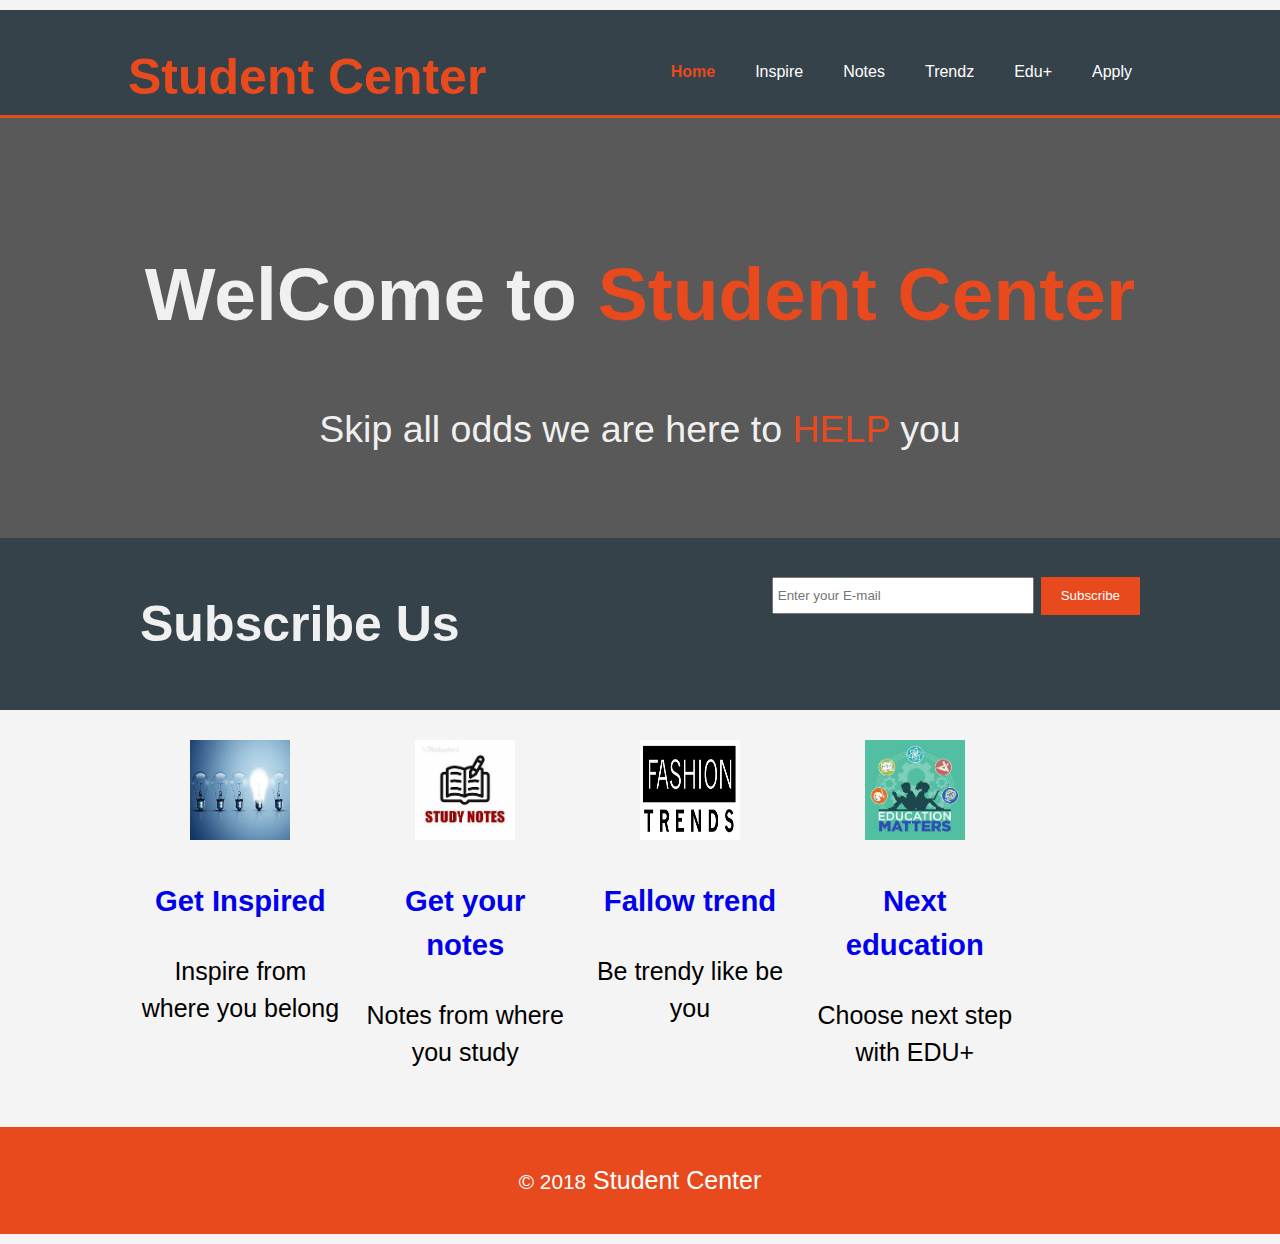
<file: index.html>
<!DOCTYPE html>
<html>
<head>
	<meta charset="utf-8">
	<meta name="viewport" content="width=device-width, initial-scale=1.0">
	<meta name="description" content="">
	<meta name="keyword" content="">
	<title>Student Center|Welcome|Home</title>
	<link rel="stylesheet" type="text/css" href="main.css"> 
</head>
<body>
        <header>
        	<!-- This is container class we use it for all our divs -->
        	<div class="container">
        		<div class="brand">
        			<h1><span class="highlight">Student Center</span></h1>

        		</div>
        		<!-- This is for  Main Navigation Bar  -->
        		<nav>
        			<!-- This is nav element not using div.nav for more schemantic purpose -->
        			<ul>
        				<li class="current"><a href="index.html">Home</a></li>
        				<li><a href="inspire.html">Inspire</a></li>
        				<li><a href="notes.html">Notes</a></li>
        				<li><a href="trendz.html">Trendz</a></li>
        				<li><a href="edu.html">Edu+</a></li>
                        <li><a href="apply.html">Apply</a></li>
        			</ul>
        		</nav>
        	</div>
        </header>
        <section id="showcase">
            <div class="container">
            	<h1>WelCome to <span class="highlight">Student Center</span></h1>
            	<p>Skip all odds we are here to <span class="highlight"> HELP </span> you</p>

            </div>	
        </section>
        <section id="newsletter">
        	<div class="container">
        		<h1>Subscribe Us</h1>
        		<form>
        			<!-- Actually you need to mention the action,name,method attribute to process the data -->
        			<input type="email" name="" placeholder="Enter your E-mail">
        			<button type="submit" class="button_1">Subscribe</button> 
        		</form>
        	</div>
        </section>
        <section id="boxes">
        	<div class="container">
        		<div class="box">
        		<a href="inspire.html">	<img src="inspire1.jpg" > </a>
        			
        			
        			<h3><a href="inspire.html">Get Inspired</a></h3> 
        			<p>Inspire from where you belong</p>
        		</div>
        		<div class="box">
        		<a href="notes.html"><img src="notes1.jpg"> </a>
        			
        			<h3><a href="notes.html">Get your notes</a></h3> 
        			<p>Notes from where you study</p>
        		</div>
        		<div class="box">
        			
        		<a href="trendz.html">	<img src="trendz4.png"></a>
        		    
        		    
        			<h3><a href="trendz.html">Fallow trend</a></h3> 
        			<p>Be trendy like be you </p>
        		</div>
        		<div class="box">
        		<a href="edu+.html">	<img src="edu1.jpg"></a>
        			<h3><a href="edu+.html">Next education</a></h3>
        			<p>Choose next step with EDU+</p>
        		</div>
        	</div>
        </section>
        <footer>
        	<p><small>&copy; 2018</small> Student Center</p>
        </footer>
</body>
</html>
</file>
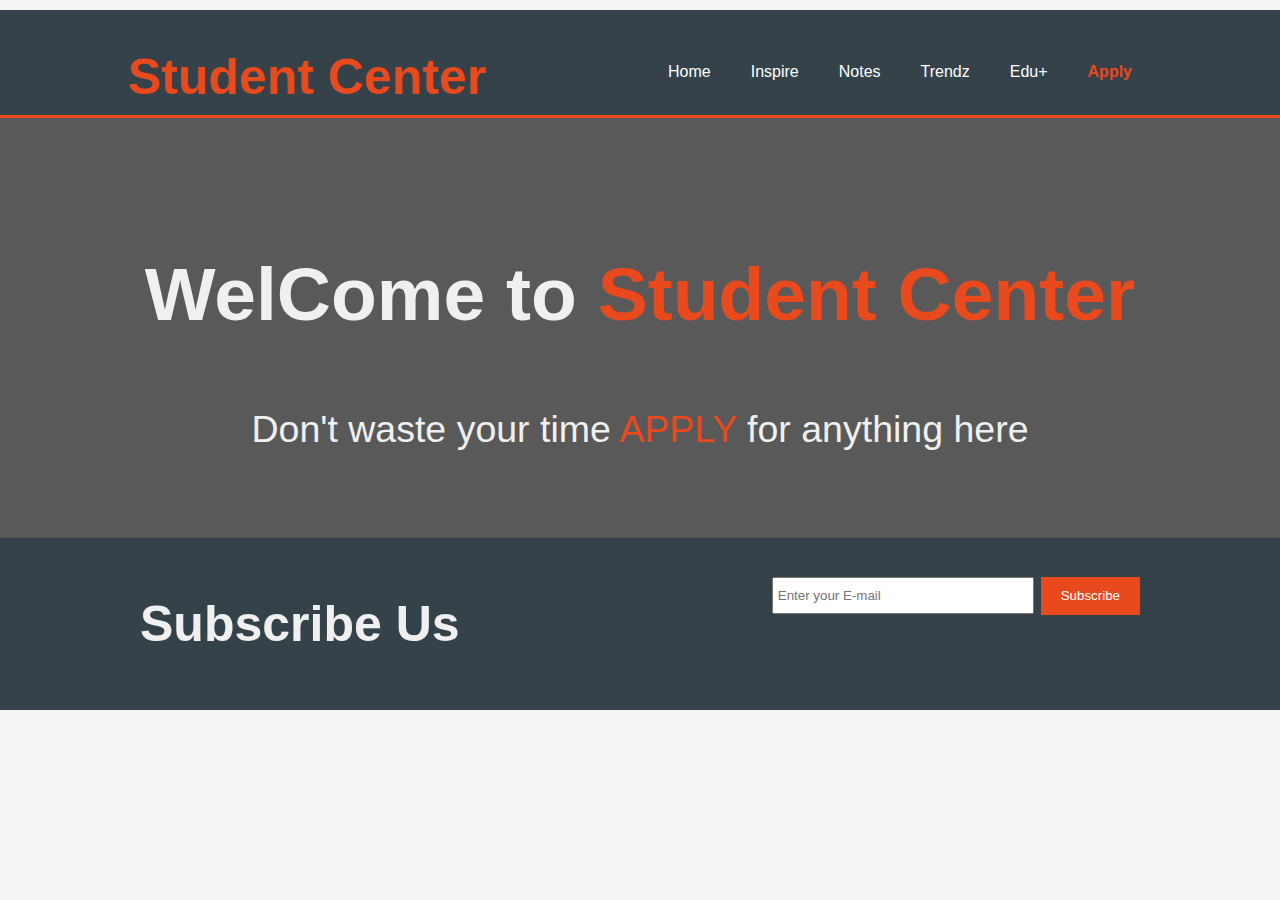
<file: apply.html>
<!DOCTYPE html>
<html>
<head>
	<meta charset="utf-8">
	<meta name="viewport" content="width=device-width, initial-scale=1.0">
	<meta name="description" content="">
	<meta name="keyword" content="">
	<title>Student Center|Welcome|Home</title>
	<link rel="stylesheet" type="text/css" href="main.css"> 
</head>
<body>
        <header>
        	<!-- This is container class we use it for all our divs -->
        	<div class="container">
        		<div class="brand">
        			<h1><span class="highlight">Student Center</span></h1>

        		</div>
        		<!-- This is for  Main Navigation Bar  -->
        		<nav>
        			<!-- This is nav element not using div.nav for more schemantic purpose -->
        			<ul>
        				<li><a href="index.html">Home</a></li>
        				<li><a href="inspire.html">Inspire</a></li>
        				<li><a href="notes.html">Notes</a></li>
        				<li><a href="trendz.html">Trendz</a></li>
        				<li><a href="edu.html">Edu+</a></li>
                        <li class="current"><a href="apply.html">Apply</a></li>
        			</ul>
        		</nav>
        	</div>
        </header>
        <section id="showcase">
            <div class="container">
            	<h1>WelCome to <span class="highlight">Student Center</span></h1>
            	<p>Don't waste your time<span class="highlight"> APPLY </span> for anything here</p>

            </div>	
        </section>
        <section id="newsletter">
        	<div class="container">
        		<h1>Subscribe Us</h1>
        		<form>
        			<!-- Actually you need to mention the action,name,method attribute to process the data -->
        			<input type="email" name="" placeholder="Enter your E-mail">
        			<button type="submit" class="button_1">Subscribe</button> 
        		</form>
        	</div>
        </section>
</file>
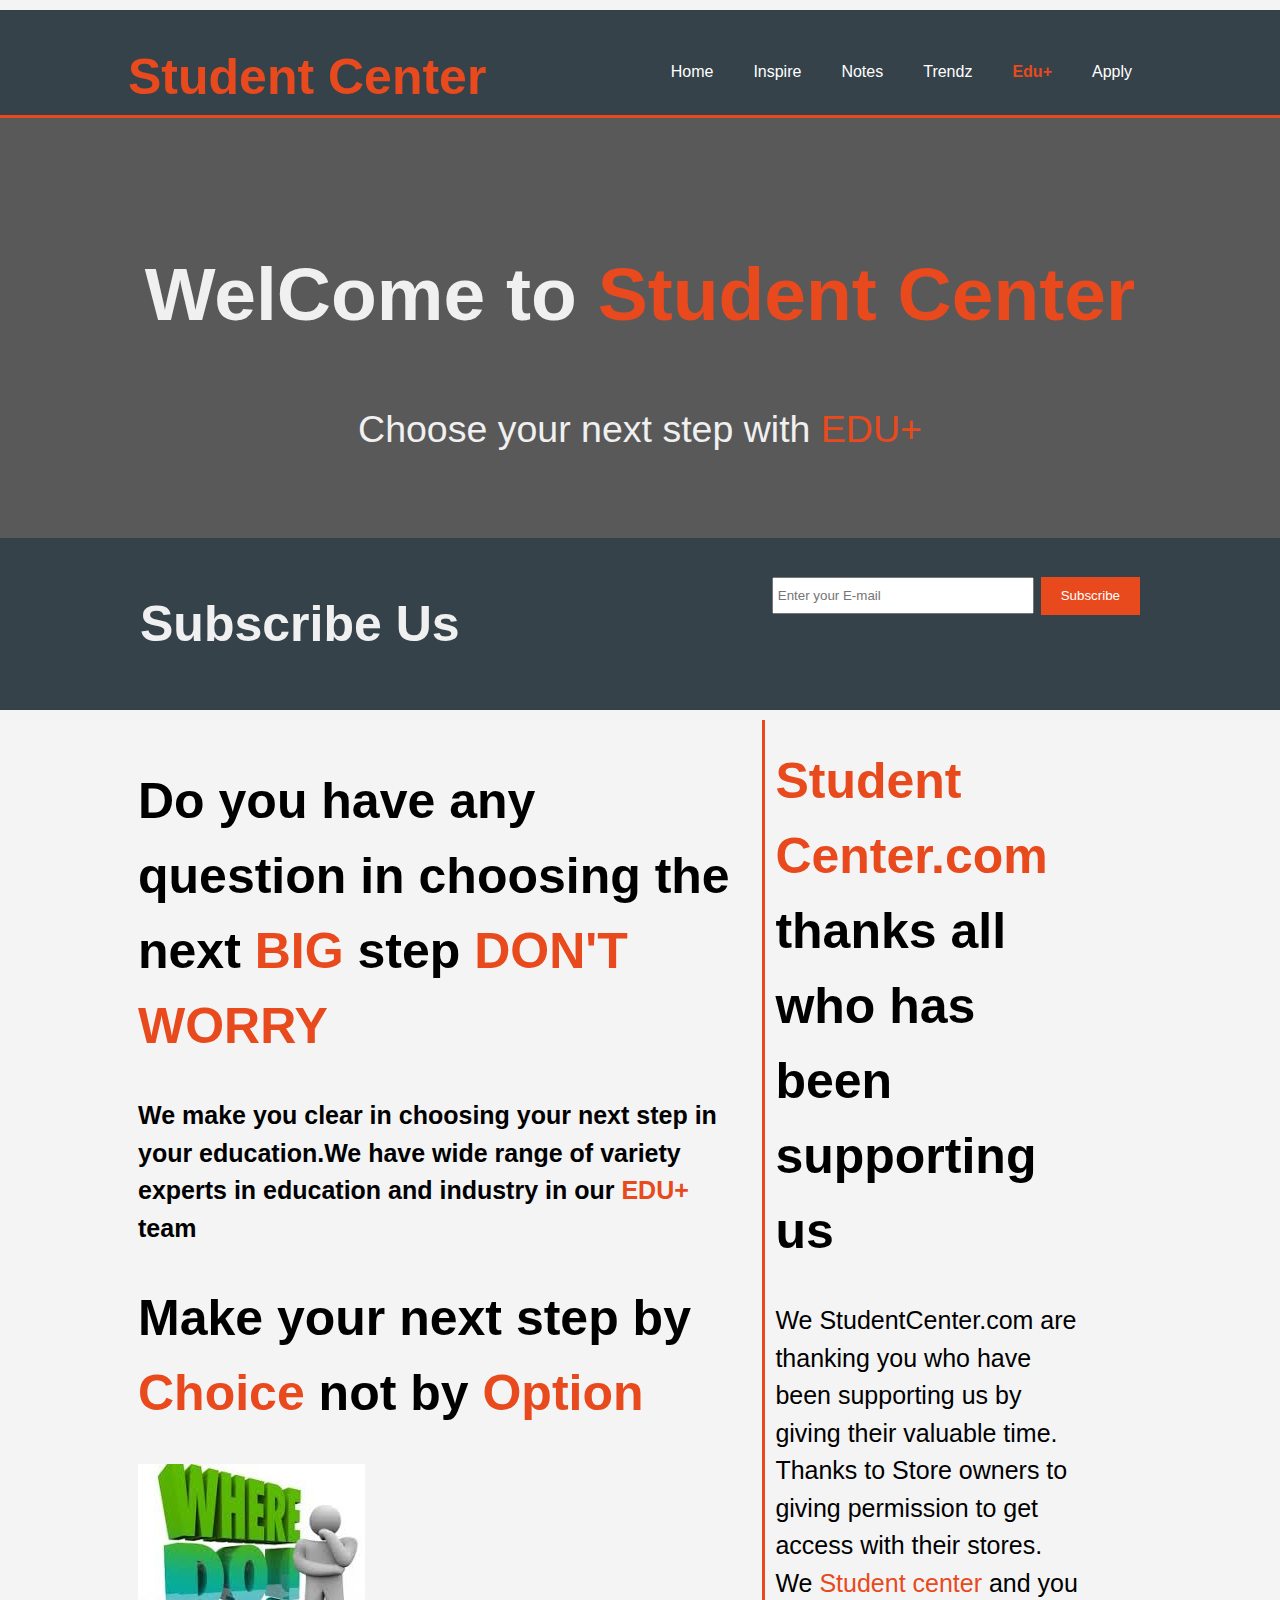
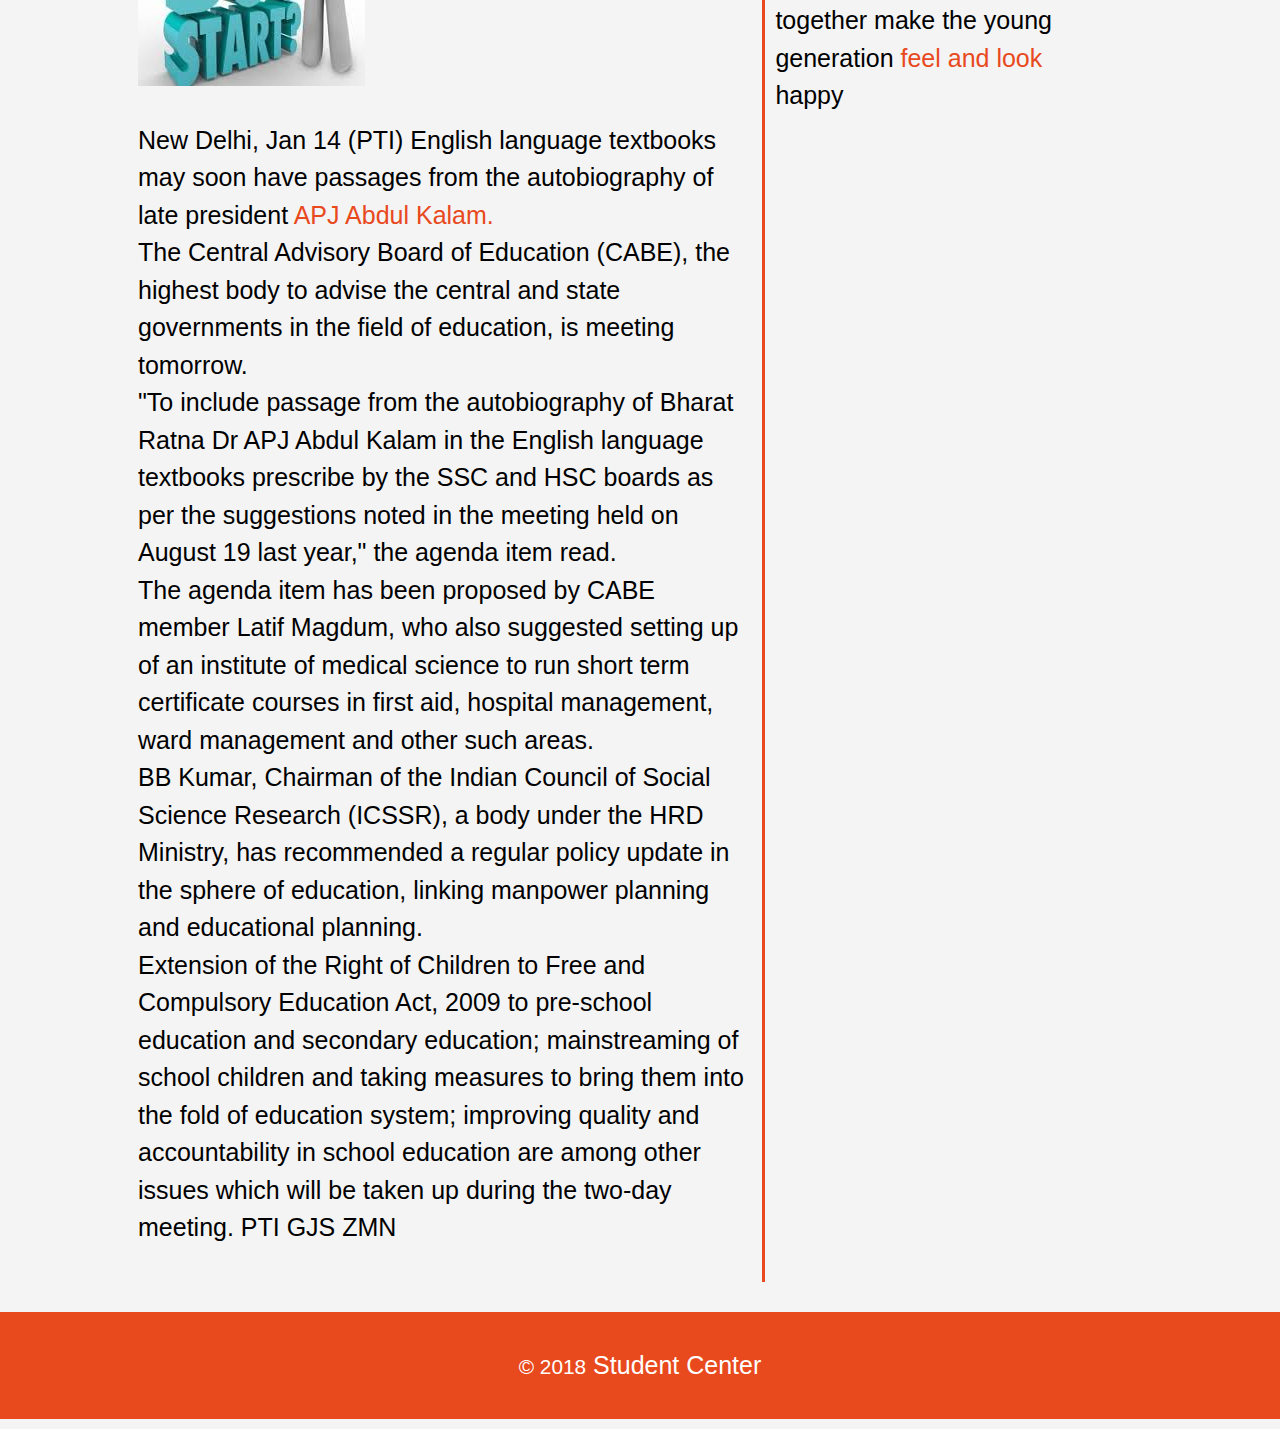
<file: edu.html>
<!DOCTYPE html>
<html>
<head>
	<meta charset="utf-8">
	<meta name="viewport" content="width=device-width, initial-scale=1.0">
	<meta name="description" content="">
	<meta name="keyword" content="">
	<title>Student Center|Edu+</title>
	<link rel="stylesheet" type="text/css" href="main.css"> 
</head>
<body>
        <header>
        	<!-- This is container class we use it for all our divs -->
        	<div class="container">
        		<div class="brand">
        			<h1><span class="highlight">Student Center</span></h1>

        		</div>
        		<!-- This is for  Main Navigation Bar  -->
        		<nav>
        			<!-- This is nav element not using div.nav for more schemantic purpose -->
        			<ul>
        				<li><a href="index.html">Home</a></li>
        				<li><a href="inspire.html">Inspire</a></li>
        				<li><a href="notes.html">Notes</a></li>
        				<li><a href="trendz.html"> Trendz</a></li>
                <li class="current"><a href="edu.html">Edu+</a></li>
                <li><a href="apply.html">Apply</a></li>
        			</ul>
        		</nav>
        	</div>
        </header>
        <section id="showcase">
            <div class="container">
            	<h1>WelCome to <span class="highlight">Student Center</span></h1>
            	<p>Choose your next step with <span class="highlight">EDU+</span> </p>

            </div>	
        </section>
        <section id="newsletter">
        	<div class="container">
        		<h1>Subscribe Us</h1>
        		<form>
        			<!-- Actually you need to mention the action,name,method attribute to process the data -->
        			<input type="email" name="" placeholder="Enter your E-mail">
        			<button type="submit" class="button_1">Subscribe</button> 
        		</form>
        	</div>
        </section>
        <section id="main_edu+">
           <div class="container">
               <article id="main_col_edu">
                <h1 id="page_title">Do you have any question in choosing the next <span class="highlight"> BIG</span> step <span class="highlight">DON'T WORRY</span></h1>
                <h4>We make you clear in choosing your next step in your education.We have wide range of variety experts in education and industry in our <span class="highlight">EDU+</span> team</h4>
               <h1>Make your next step by <span class="highlight">Choice</span> not by <span class="highlight">Option</span></h1>
               <img src="edu5.jpg"> 
               <p>New Delhi, Jan 14 (PTI) English language textbooks may soon have passages from the autobiography of late president<span class="highlight"> APJ Abdul Kalam.</span><br>

The Central Advisory Board of Education (CABE), the highest body to advise the central and state governments in the field of education, is meeting tomorrow.<br>

"To include passage from the autobiography of Bharat Ratna Dr APJ Abdul Kalam in the English language textbooks prescribe by the SSC and HSC boards as per the suggestions noted in the meeting held on August 19 last year," the agenda item read.<br>

The agenda item has been proposed by CABE member Latif Magdum, who also suggested setting up of an institute of medical science to run short term certificate courses in first aid, hospital management, ward management and other such areas.<br>

BB Kumar, Chairman of the Indian Council of Social Science Research (ICSSR), a body under the HRD Ministry, has recommended a regular policy update in the sphere of education, linking manpower planning and educational planning.<br>

Extension of the Right of Children to Free and Compulsory Education Act, 2009 to pre-school education and secondary education; mainstreaming of school children and taking measures to bring them into the fold of education system; improving quality and accountability in school education are among other issues which will be taken up during the two-day meeting. PTI GJS ZMN</p>   
               </article>
               <aside id="special_thanks_edu">
                   <h1><span class="highlight">Student Center.com</span> thanks all who has been supporting us</h1>
                   <p>We StudentCenter.com are thanking you who have been supporting us by giving their valuable time.
                     Thanks to Store owners to giving permission to get access with their stores.
                   We <span class="highlight">Student center</span> and you together make the young generation <span class="highlight">feel and look</span> happy </p>
               </aside>
           </div> 

        </section>
       
        <footer>
        	<p><small>&copy; 2018</small> Student Center</p>
        </footer>
</body>
</html>
</file>
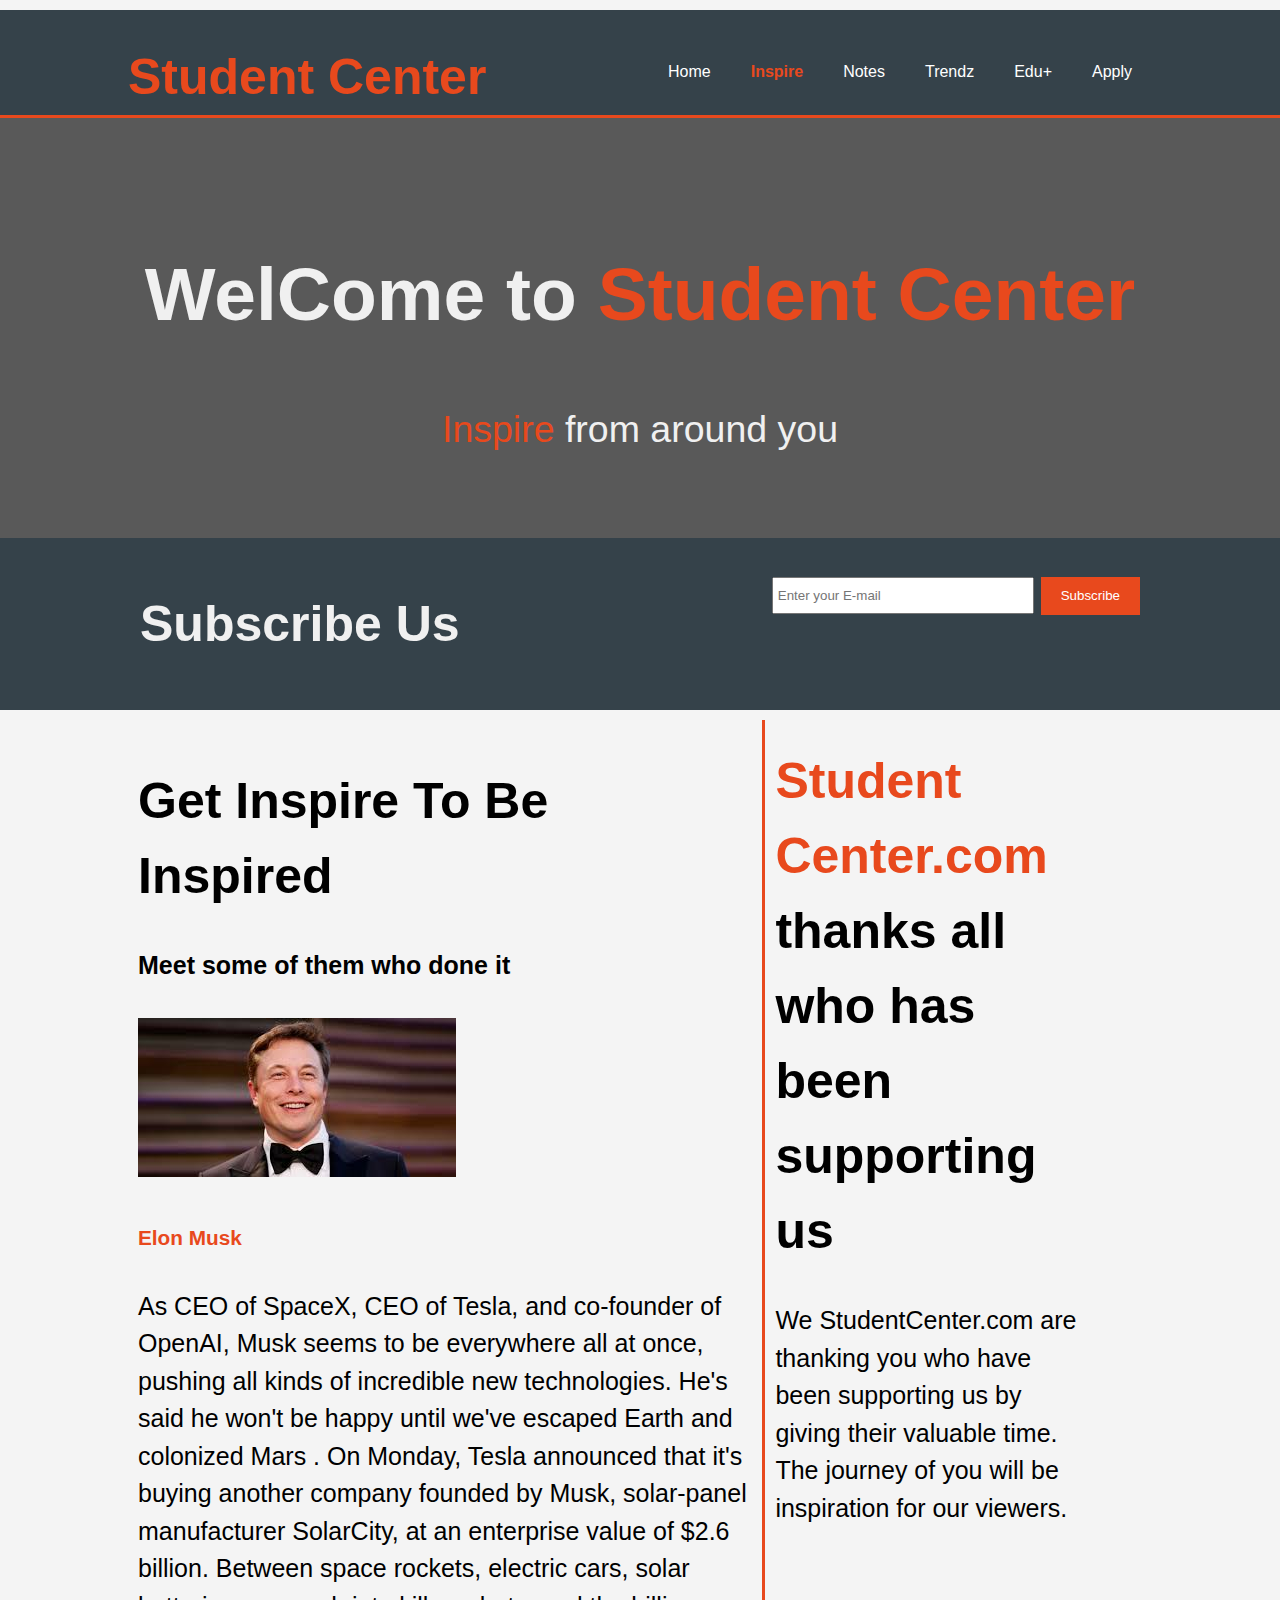
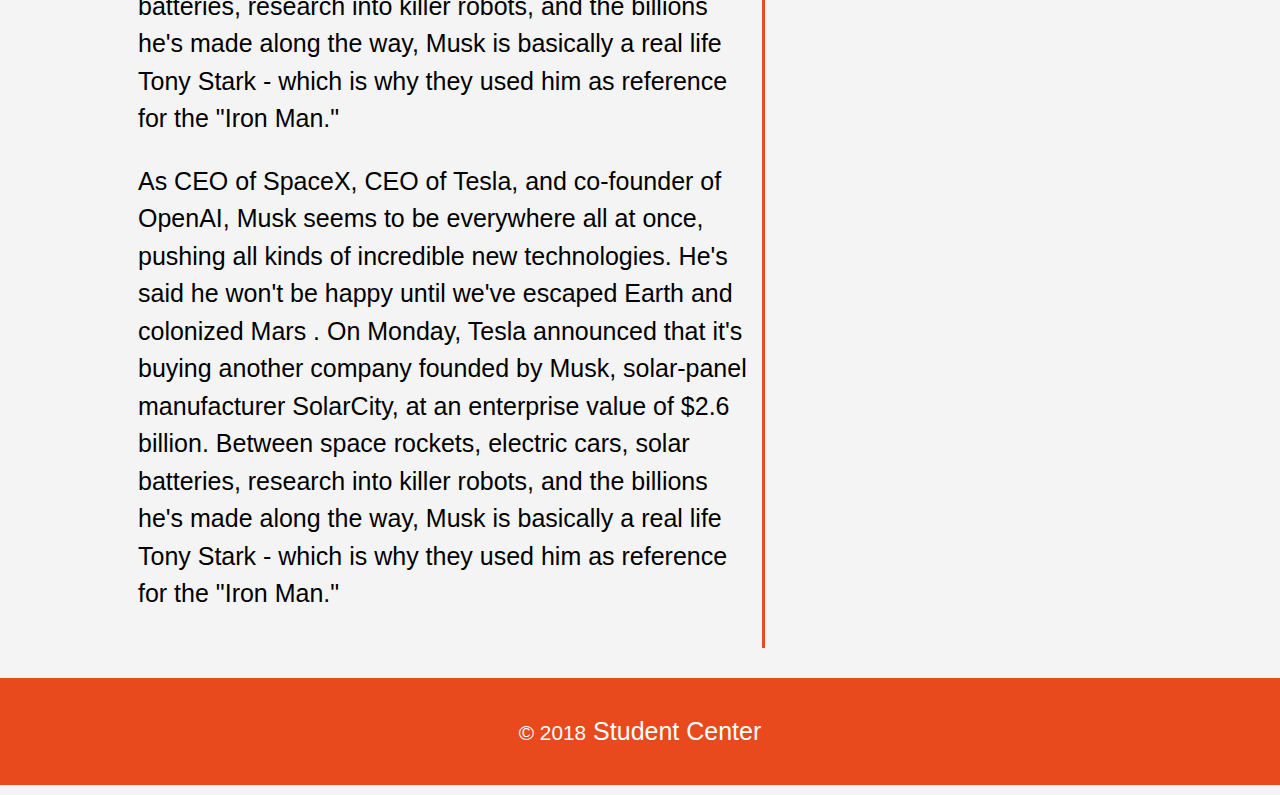
<file: inspire.html>
<!DOCTYPE html>
<html>
<head>
	<meta charset="utf-8">
	<meta name="viewport" content="width=device-width, initial-scale=1.0">
	<meta name="description" content="">
	<meta name="keyword" content="">
	<title>Student Center|Inspire</title>
	<link rel="stylesheet" type="text/css" href="main.css">
</head>
<body>
        <header>
        	<!-- This is container class we use it for all our divs -->
        	<div class="container">
        		<div class="brand">
        			<h1><span class="highlight">Student Center</span></h1>

        		</div>
        		<!-- This is for  Main Navigation Bar  -->
        		<nav>
        			<!-- This is nav element not using div.nav for more schemantic purpose -->
        			<ul>
        				<li><a href="index.html">Home</a></li>
        				<li class="current"><a href="inspire.html">Inspire</a></li>
        				<li><a href="notes.html">Notes</a></li>
        				<li><a href="trendz.html">Trendz</a></li>
                        <li><a href="edu.html">Edu+</a></li>
                        <li><a href="apply.html">Apply</a></li>
        			</ul>
        		</nav>
        	</div>
        </header>
        <section id="showcase">
            <div class="container">
            	<h1>WelCome to <span class="highlight">Student Center</span></h1>
            	<p><span class="highlight">Inspire</span> from around you</p>

            </div>	
        </section>
        <section id="newsletter">
        	<div class="container">
        		<h1>Subscribe Us</h1>
        		<form>
        			<!-- Actually you need to mention the action,name,method attribute to process the data -->
        			<input type="email" name="" placeholder="Enter your E-mail">
        			<button type="submit" class="button_1">Subscribe</button> 
        		</form>
        	</div>
        </section>
        <section id="main_inspire">
           <div class="container">
               <article id="main_col_inspire">
                <h1 id="page_title"> Get Inspire To Be Inspired</h1>
                <h4>Meet some of them who done it</h4>
                <img src="elon.jpg" class="photo_icon">
                <h5><span class="highlight">Elon Musk</span></h5>
                <p>As CEO of SpaceX, CEO of Tesla, and co-founder of OpenAI, Musk seems to be everywhere all at once, pushing all kinds of incredible new technologies. He's said he won't be happy until we've escaped Earth and colonized Mars .

On Monday, Tesla announced that it's buying another company founded by Musk, solar-panel manufacturer SolarCity, at an enterprise value of $2.6 billion.

Between space rockets, electric cars, solar batteries, research into killer robots, and the billions he's made along the way, Musk is basically a real life Tony Stark - which is why they used him as reference for the "Iron Man."</p>
<p>As CEO of SpaceX, CEO of Tesla, and co-founder of OpenAI, Musk seems to be everywhere all at once, pushing all kinds of incredible new technologies. He's said he won't be happy until we've escaped Earth and colonized Mars .

On Monday, Tesla announced that it's buying another company founded by Musk, solar-panel manufacturer SolarCity, at an enterprise value of $2.6 billion.

Between space rockets, electric cars, solar batteries, research into killer robots, and the billions he's made along the way, Musk is basically a real life Tony Stark - which is why they used him as reference for the "Iron Man."</p>
                   
               </article>
               <aside id="special_thanks_inspire">
                   <h1><span class="highlight">Student Center.com</span> thanks all who has been supporting us</h1>
                   <p>We StudentCenter.com are thanking you who have been supporting us by giving their valuable time.
                     The journey of you will be inspiration for our viewers.</p>
               </aside>
           </div> 

        </section>
       
        <footer>
        	<p><small>&copy; 2018</small> Student Center</p>
        </footer>
</body>
</html>
</file>
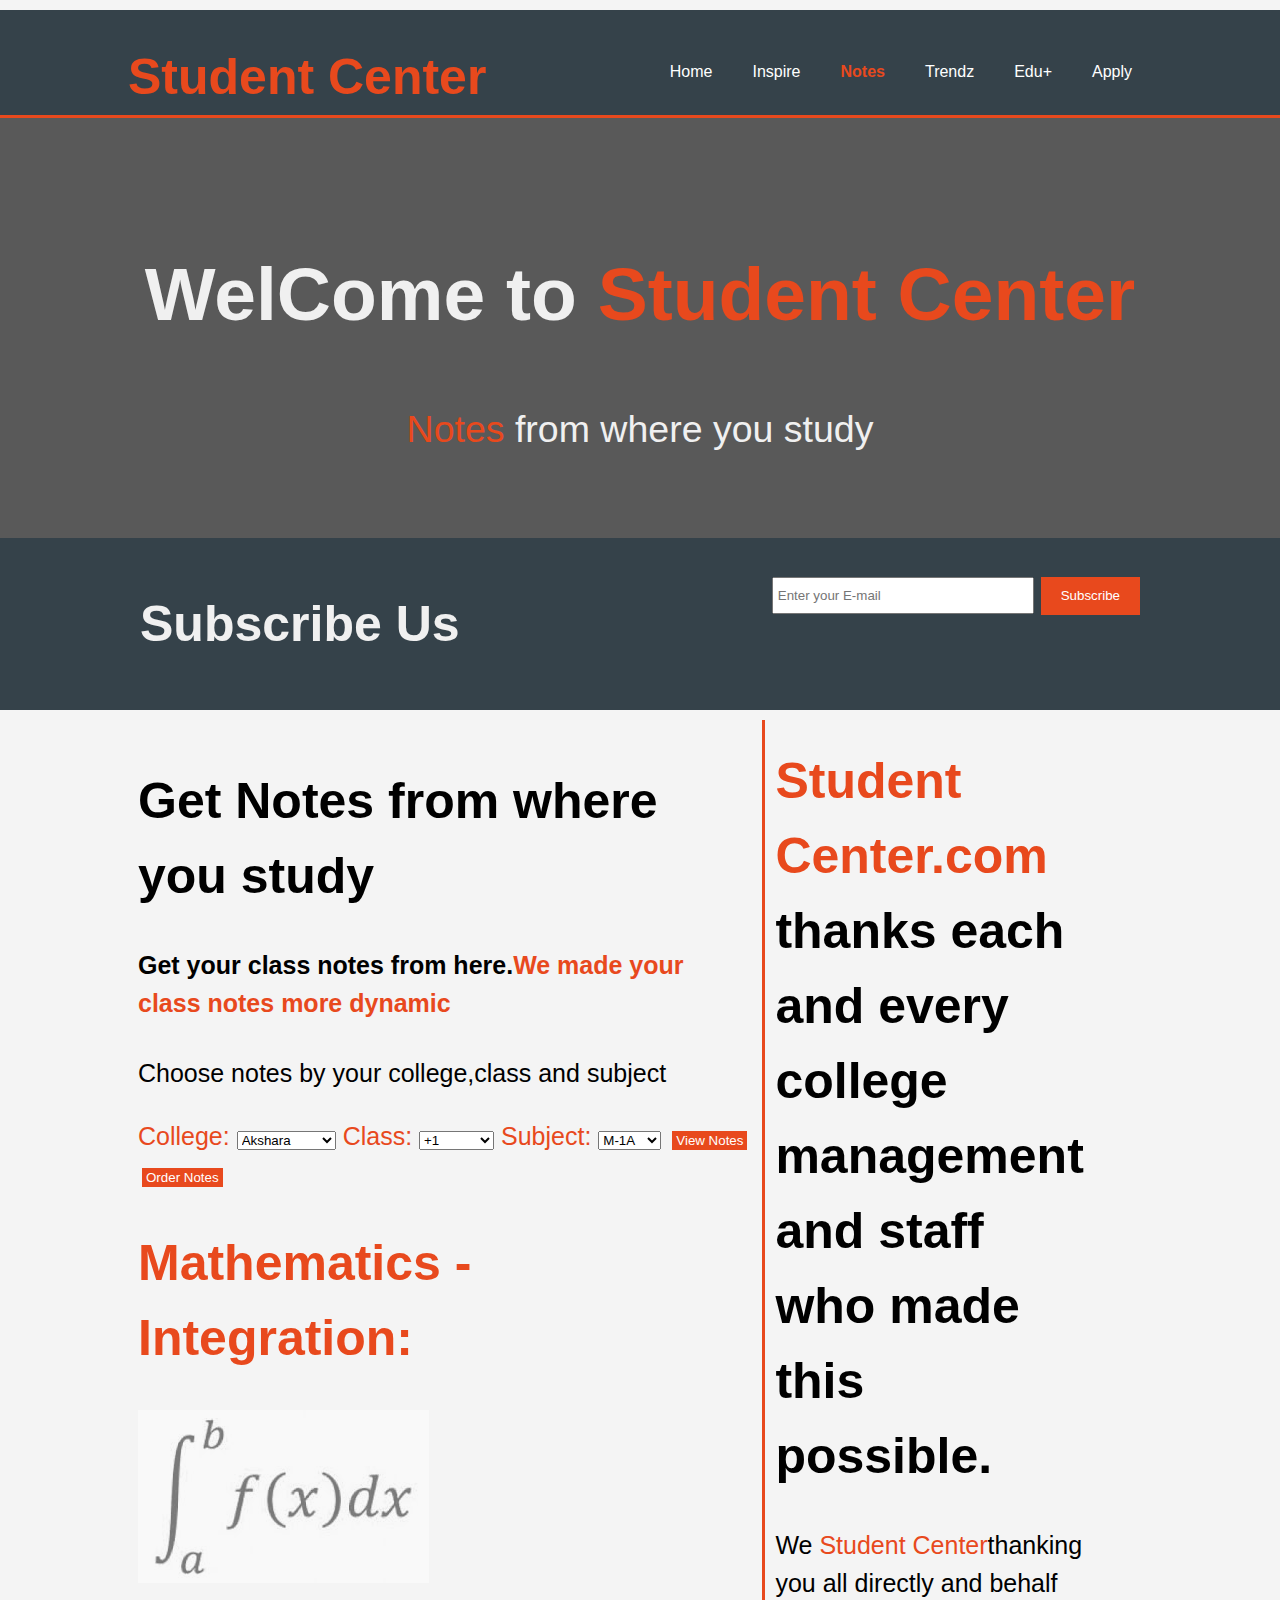
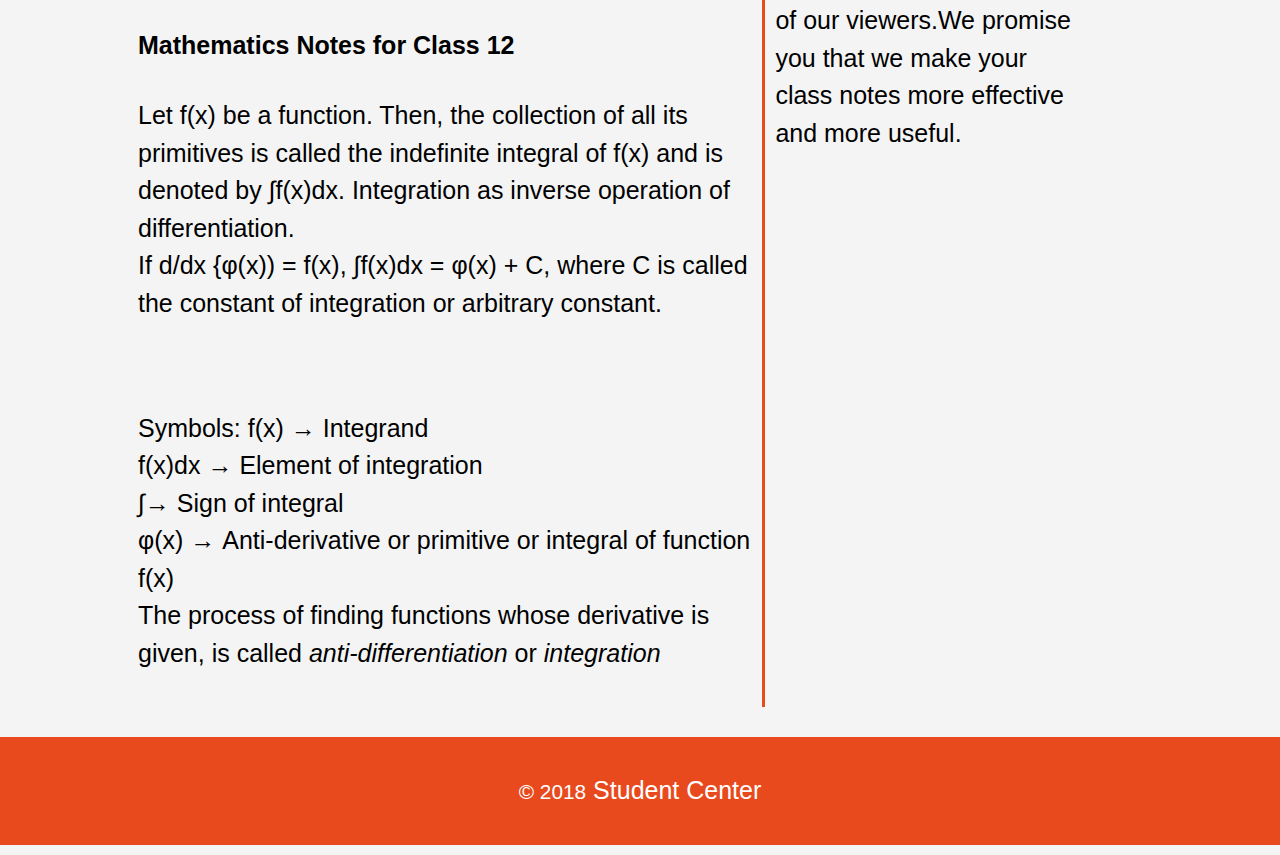
<file: notes.html>
<!DOCTYPE html>
<html>
<head>
	<meta charset="utf-8">
	<meta name="viewport" content="width=device-width, initial-scale=1.0">
	<meta name="description" content="">
	<meta name="keyword" content="">
	<title>Student Center|Notes</title>
	<link rel="stylesheet" type="text/css" href="main.css">
</head>
<body>
        <header>
        	<!-- This is container class we use it for all our divs -->
        	<div class="container">
        		<div class="brand">
        			<h1><span class="highlight">Student Center</span></h1>

        		</div>
        		<!-- This is for  Main Navigation Bar  -->
        		<nav>
        			<!-- This is nav element not using div.nav for more schemantic purpose -->
        			<ul>
        				<li><a href="index.html">Home</a></li>
        				<li><a href="inspire.html">Inspire</a></li>
        				<li class="current"><a href="notes.html">Notes</a></li>
        				<li><a href="trendz.html">Trendz</a></li>
                <li><a href="edu.html">Edu+</a></li>
                <li><a href="apply.html">Apply</a></li>
        			</ul>
        		</nav>
        	</div>
        </header>
        <section id="showcase">
            <div class="container">
            	<h1>WelCome to <span class="highlight">Student Center</span></h1>
            	<p><span class="highlight">Notes</span> from where you study</p>

            </div>	
        </section>
        <section id="newsletter">
        	<div class="container">
        		<h1>Subscribe Us</h1>
        		<form>
        			<!-- Actually you need to mention the action,name,method attribute to process the data -->
        			<input type="email" name="" placeholder="Enter your E-mail">
        			<button type="submit" class="button_1">Subscribe</button> 
        		</form>
        	</div>
        </section>
        <section id="main_notes">
           <div class="container">
               <article id="main_col_notes">
                <h1 id="page_title"> Get Notes from where you study</h1>
                <h4>Get your class notes from here.<span class="highlight">We made your class notes more dynamic</span></h4>
                <p>Choose notes by your college,class and subject</p>
                <form>
                      <label for="college" class="highlight">College:</label>
                      <select name="college">
                          <option value="Akshara">Akshara</option>
                          <option value="BMR">BMR</option>
                          <option value="Gurukrupa">Gururkrupa</option>
                          <option value="indure">Indure</option>
                          <option value="Kakatiya">Kakatiya</option>
                          <option value="Masterminds">Masterminds</option>
                          <option value="NRI">NRI</option>
                          <option value="Prathibha">Prathibha</option>
                          <option value="SRK">SRK</option>
                          <option value="SMS">SMS</option>
                       </select> 
                       <label for="class" class="highlight">Class:</label> 
                       <select name="class">
                           <option value="+1">+1</option>
                           <option value="+2">+2</option> 
                           <option value="ug1">UG-1</option>
                           <option value="ug2">UG-2</option>
                           <option value="ug3">UG-3</option>
                           <option value="btech1">B.Tech-1</option>
                           <option value="btech2">B.Tech-2</option>
                           <option value="btech3">B.Tech-3</option>
                           <option value="btech4">B.Tech-4</option>
                       </select> 
                       <label for="subject" class="highlight">Subject:</label>
                       <select name="subject">
                           <option value="m1a">M-1A</option>
                           <option value="m2a">M-2A</option>    
                           <option value="m1b">M-1B</option>
                           <option value="m2b">M-2B</option>
                           <option value="phy1">PHY-1</option>
                           <option value="phy2">PHY-2</option>
                           <option value="che1">CHE-1</option>
                           <option value="che2">CHE-2</option>
                           <option value="bio1">BIO-1</option>
                           <option value="bio2">BIO-2</option>
                           <option value="zoo1">ZOO-1</option>
                           <option value="zoo2">ZOO-2</option>
                            </select>
                       <input type="submit" name="view_notes" value="View Notes"> 
                       <input type="submit" name="order_notes" value="Order Notes">    
                      
                </form>
                <h1 class="highlight">Mathematics - Integration: </h1>
                <img src="maths_integration1.jpg" class="image_notes" style="opacity: .5">
              <h4> Mathematics Notes for Class 12 </h4>
              <p> Let f(x) be a function. Then, the collection of all its primitives is called the <b>indefinite
integral</b> of f(x) and is denoted by ∫f(x)dx. Integration as inverse operation of differentiation.<br> If
d/dx {φ(x)) = f(x), ∫f(x)dx = φ(x) + C, where C is called the constant of integration or arbitrary
constant.</p><br>
<p><b>Symbols:</b> f(x) → Integrand<br>
f(x)dx → Element of integration<br>
∫→ Sign of integral<br>
φ(x) → Anti-derivative or primitive or integral of function f(x)<br>
The process of finding functions whose derivative is given, is called<i> anti-differentiation</i> or
<i>integration</i></p>

                </article>
               <aside id="special_thanks_notes">
                   <h1><span class="highlight">Student Center.com</span> thanks each and every college management and staff who made this possible.</h1>

                   <p>We <span class="highlight">Student Center</span>thanking you all directly and behalf of our viewers.We promise you that we make your class notes more effective and more useful.</p>
               </aside>
           </div> 

        </section>
       
        <footer>
        	<p><small>&copy; 2018</small> Student Center</p>
        </footer>
</body>
</html>
</file>
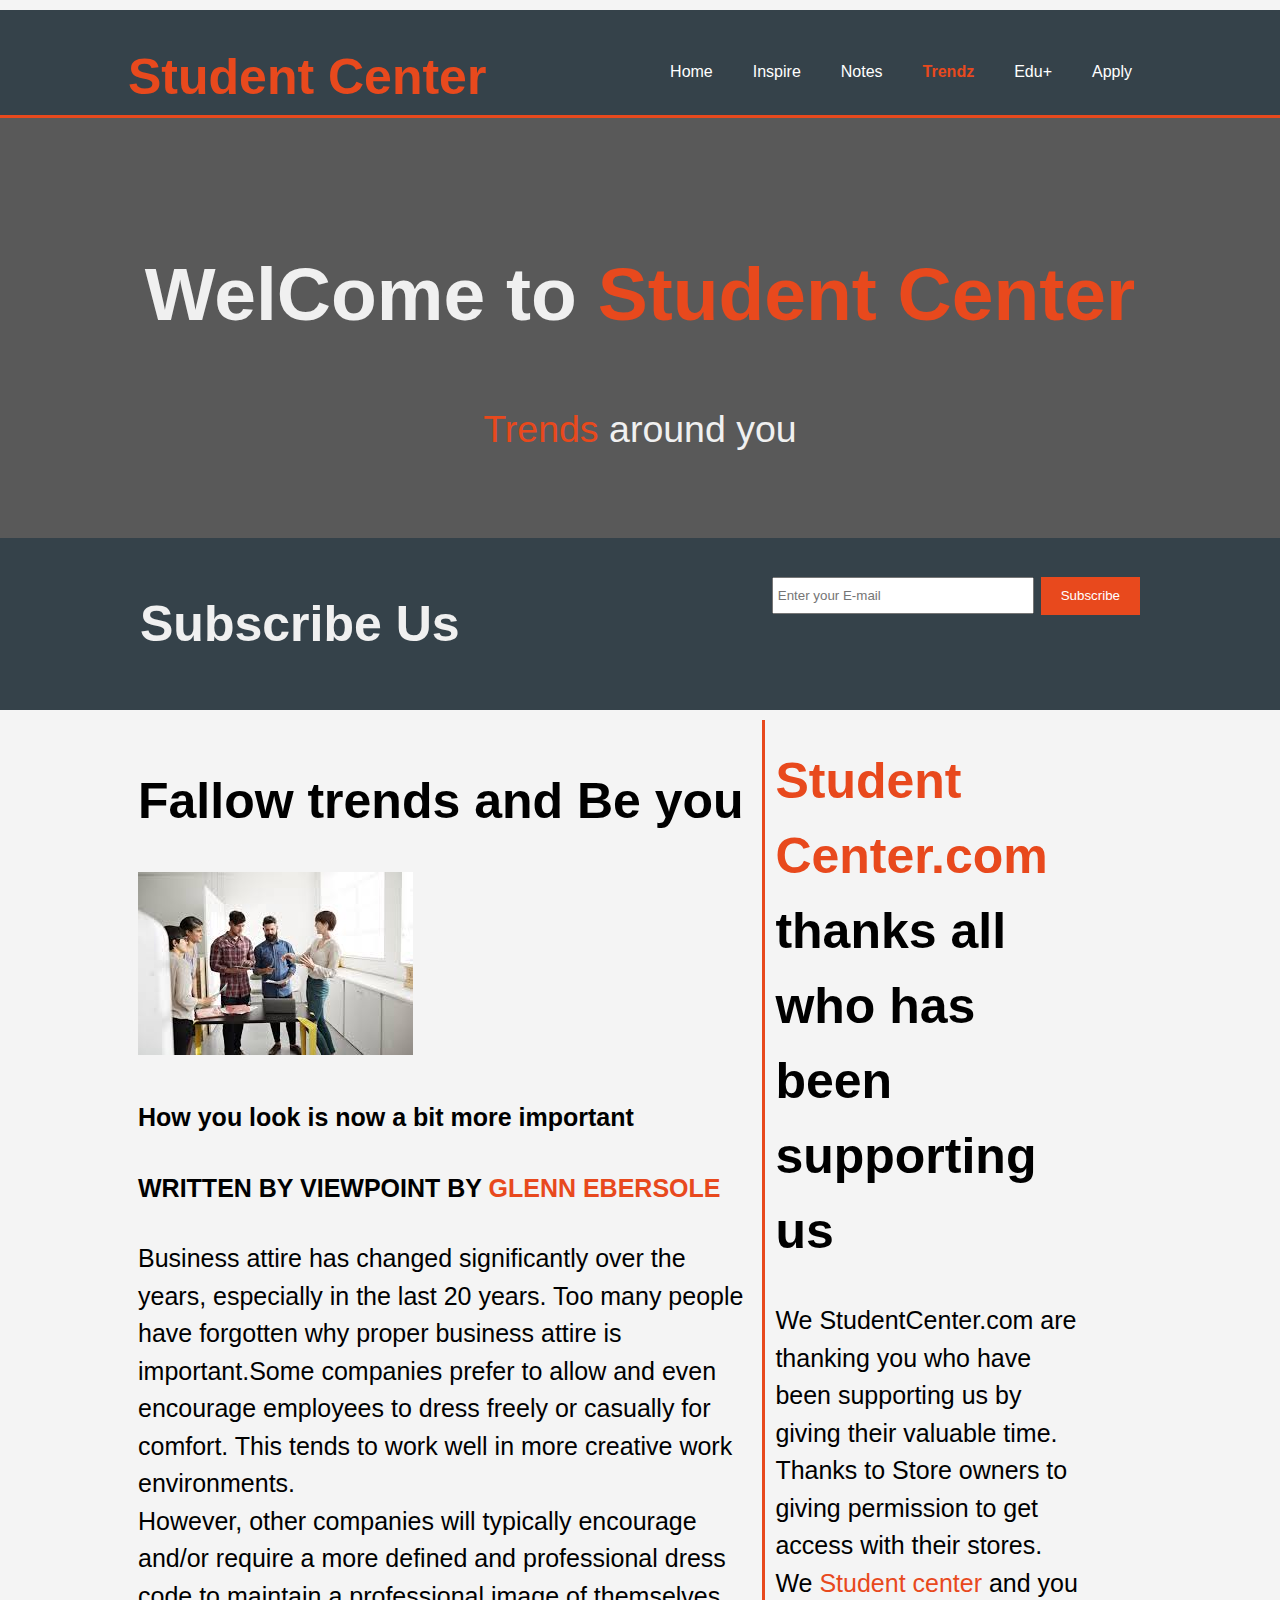
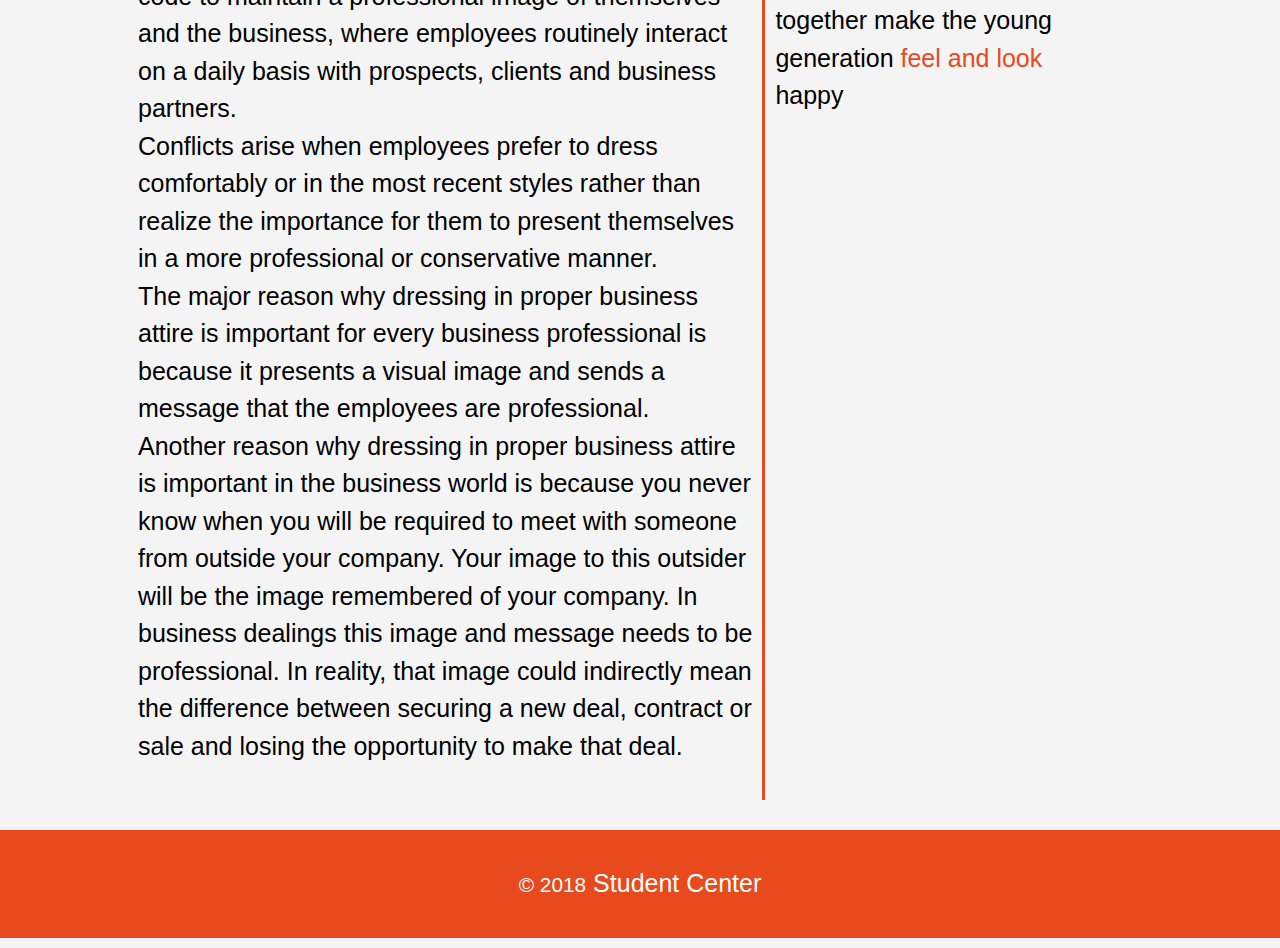
<file: trendz.html>
<!DOCTYPE html>
<html>
<head>
	<meta charset="utf-8">
	<meta name="viewport" content="width=device-width, initial-scale=1.0">
	<meta name="description" content="">
	<meta name="keyword" content="">
	<title>Student Center|Inspire</title>
	<link rel="stylesheet" type="text/css" href="main.css">
</head>
<body>
        <header>
        	<!-- This is container class we use it for all our divs -->
        	<div class="container">
        		<div class="brand">
        			<h1><span class="highlight">Student Center</span></h1>

        		</div>
        		<!-- This is for  Main Navigation Bar  -->
        		<nav>
        			<!-- This is nav element not using div.nav for more schemantic purpose -->
        			<ul>
        				<li><a href="index.html">Home</a></li>
        				<li><a href="inspire.html">Inspire</a></li>
        				<li><a href="notes.html">Notes</a></li>
        				<li class="current"><a href="trendz.html">Trendz</a></li>
                        <li><a href="edu.html">Edu+</a></li>
                        <li><a href="apply.html">Apply</a></li>
        			</ul>
        		</nav>
        	</div>
        </header>
        <section id="showcase">
            <div class="container">
            	<h1>WelCome to <span class="highlight">Student Center</span></h1>
            	<p><span class="highlight">Trends</span> around you</p>

            </div>	
        </section>
        <section id="newsletter">
        	<div class="container">
        		<h1>Subscribe Us</h1>
        		<form>
        			<!-- Actually you need to mention the action,name,method attribute to process the data -->
        			<input type="email" name="" placeholder="Enter your E-mail">
        			<button type="submit" class="button_1">Subscribe</button> 
        		</form>
        	</div>
        </section>
        <section id="main_trendz">
           <div class="container">
               <article id="main_col_trendz">
                <h1 id="page_title"> Fallow trends and Be you</h1>
                <img src="trendz5.jpg">
                <h4>How you look is now a bit more important</h4>
                <h4>WRITTEN BY VIEWPOINT BY<span class="highlight"> GLENN EBERSOLE</span></h4>
<p>Business attire has changed significantly over the years, especially in the last 20 years. Too many people have forgotten why proper business attire is important.Some companies prefer to allow and even encourage employees to dress freely or casually for comfort. This tends to work well in more creative work environments.<br>

However, other companies will typically encourage and/or require a more defined and professional dress code to maintain a professional image of themselves and the business, where employees routinely interact on a daily basis with prospects, clients and business partners.<br>

Conflicts arise when employees prefer to dress comfortably or in the most recent styles rather than realize the importance for them to present themselves in a more professional or conservative manner.<br>
The major reason why dressing in proper business attire is important for every business professional is because it presents a visual image and sends a message that the employees are professional.<br>
Another reason why dressing in proper business attire is important in the business world is because you never know when you will be required to meet with someone from outside your company. Your image to this outsider will be the image remembered of your company. In business dealings this image and message needs to be professional. In reality, that image could indirectly mean the difference between securing a new deal, contract or sale and losing the opportunity to make that deal.</p>
               
                   
               </article>
               <aside id="special_thanks_trendz">
                   <h1><span class="highlight">Student Center.com</span> thanks all who has been supporting us</h1>
                   <p>We StudentCenter.com are thanking you who have been supporting us by giving their valuable time.
                     Thanks to Store owners to giving permission to get access with their stores.
                   We <span class="highlight">Student center</span> and you together make the young generation <span class="highlight">feel and look</span> happy </p>
               </aside>
           </div> 

        </section>
       
        <footer>
        	<p><small>&copy; 2018</small> Student Center</p>
        </footer>
</body>
</html>
</file>
<file: main.css>
body{
	font-family: arial,helvetica,sans-serif;
	font-size: 25px;
	line-height: 1.5;
	padding: 0;
	margin: 0;
	margin-top: 10px;
	background-color: #f4f4f4;
}
/* Global Class */

.container{
	width: 80%;
	margin: auto;
	overflow: hidden;

 }
 /* header{
	position: fixed;
	right: 0px;
	top: 0px;
	left: 0px;
} */
a{
	text-decoration: none;
}
 ul{
	margin: 0;
	padding: 0;
	list-style-type: none;

}
   .highlight{
   	color:#e8491d; 
   }

/* Now the Header Element */
header{
       background-color: #35424a;
       color: #ffffff;
       padding-top: 30px;
       border-bottom: 3px solid #e8491d;

}
header a{
	color: #ffffff;
	text-decoration: none;
	font-size: 16px;

}


header li{
	float: left;
	display: inline;
	padding: 0 20px 0 20px;
}
header .brand{
	float: left;
}
header .brand h1{
	margin: 0;
}
 header nav{
	float: right;
	margin-top: 10px; 
}
header .highlight , header .current a{
	color: #e8491d;
	font-weight: bold;
}
header nav a:hover{
	color: #cccccc;
	font-weight: bold;
	border-bottom: 2px solid #e8491d;
}

.box a:hover{
              border-bottom: 2px solid #e8491d;
}
/* showcase    */
#showcase{
	min-height: 400px;
	  background-image:url('../images/showcase.jpg') no-repeat 0 -400px;   

	 /* background-repeat: no-repeat;
	background-size: 100%; */ 
	background-color: rgba(50,50,50,.8);
	color: #f0f0f0;
	text-align: center;
	padding-top: 20px;

}
#showcase h1{
	font-size: 3em;
	margin-top: 100px;

}
#showcase p{
	font-size: 1.5em;
}
/*   Newsletter   */

#newsletter {

	background-color: #35424a;
	color: #f0f0f0;
	padding: 15px;
}

#newsletter h1{
	float: left;

}
#newsletter form{
	float: right;
	margin-top:20px;

}
#newsletter input[type="email"]{
	padding: 4px;
	width: 250px;
	height: 25px;

}
/* like Global */

.button_1 {
	background-color: #e8491d; 
	height: 38px;
	border: none;
	padding: 2px 20px 2px 20px;
	color: #ffffff;
	cursor: pointer;
}
input[type="submit"]{
	background-color: #e8491d;
	border: none;
	cursor: pointer;
	color: #ffffff;
	padding: 2px 4px 2px 4px;
	margin-left: 4px;
}
/* boxes  */
#boxes{
	margin-top: 20px;
}
#boxes .box{
	width: 20%;
	float: left;
	text-align: center;
	padding: 10px;

}
.box img{
	width: 100px;
	height:  100px;
}
/*  inspire page and notes page */
#main_col_inspire ,#main_col_notes ,#main_col_trendz ,#main_col_edu{
	width: 60%;
	float: left;
	height: auto;
	margin: 10px 10px 10px 0px;
	padding: 10px;
	border-right: 3px solid  #e8491d;  
	
	overflow-y: scroll;



}
#special_thanks_inspire ,#special_thanks_notes ,#special_thanks_trendz ,#special_thanks_edu{

float: left;
width: 30%;
	


	 

}
article#main_col_notes p{
	font-weight: 1.5;
}



footer{
	color: #ffffff;
	background-color: #e8491d;
	text-align: center;
	margin-top: 20px;
	padding: 10px;
	margin-bottom: 10px;
}
/*   for media queries   */
@media (max-width: 768px){
	body{
		line-height: 1;
		margin-top: 0px;
		font-size: 15px; 
	}
	header{
		border-bottom: 1px solid #e8491d;
		padding-bottom: 4px;
	}
	header, header nav{
		padding-top: 2px;

		margin-top: 2px;

	}

	header .brand , header nav {
		float: none;
		width: 100%;
		text-align: center;
	}
	header li{
		display: block;
		width: 100%;
		text-align: center;
		padding-top: 2px;
		padding-right: 0px;
		padding-left: 0px;
		padding-bottom: 2px;

	}
	.container{
		width: 90%;
	}

	/* showcase */
	#showcase{
		min-height: 90px;
		padding-top: 10px;
	}
	#showcase h1{
		font-size: 16px;
		margin-top: 4px;
	}
	/* news letter */
	#newsletter{
		padding: 0px;
	}
	#newsletter h1,#newsletter form{
		float: none;
		width: 100%;
		text-align: center;
	}
	#newsletter form{
		margin-top: 0px;
	}
	#newsletter input[type="email"]{
		width: 100%;
		margin-bottom: 4px;
	}
	#newsletter .button_1{
		width: 100%;
		padding: 0;
		margin-bottom: 4px;
	}
	/*   for box   */
 #boxes .box{
		float: none;
		width: 100%;
		padding: 0;
		
	}
	#boxes{
		margin-top: 4px;
	}
	.box img{
       width: 80%;

	}
footer{
		margin-top: 4px;
		margin-bottom: 0px;
		font-size: 2em;
	}
	/*  For inspire page */
	#main_col_inspire, #main_col_notes, #main_col_trendz, #main_col_edu{
		float: none;
		width: 95%;
		overflow-y: scroll;
		overflow-x: hidden;
		border-right: none;
		height: 500px;
	}
	#special_thanks_inspire, #special_thanks_notes, #special_thanks_trendz, #special_thanks_edu{
		float: none;
		width: 100%;
	}
	article#main_col_notes select{
         display: block;
         width: 100%;
         padding-bottom: 4px;
         margin-bottom: 4px;

	}
	article#main_col_notes input[type="submit"]{
		display: block;

		width: 100%;
		margin-bottom: 5px;
		padding:4px 0px 4px 0px;
		margin:4px 0px 4px 0px;
	} 
}
</file>
